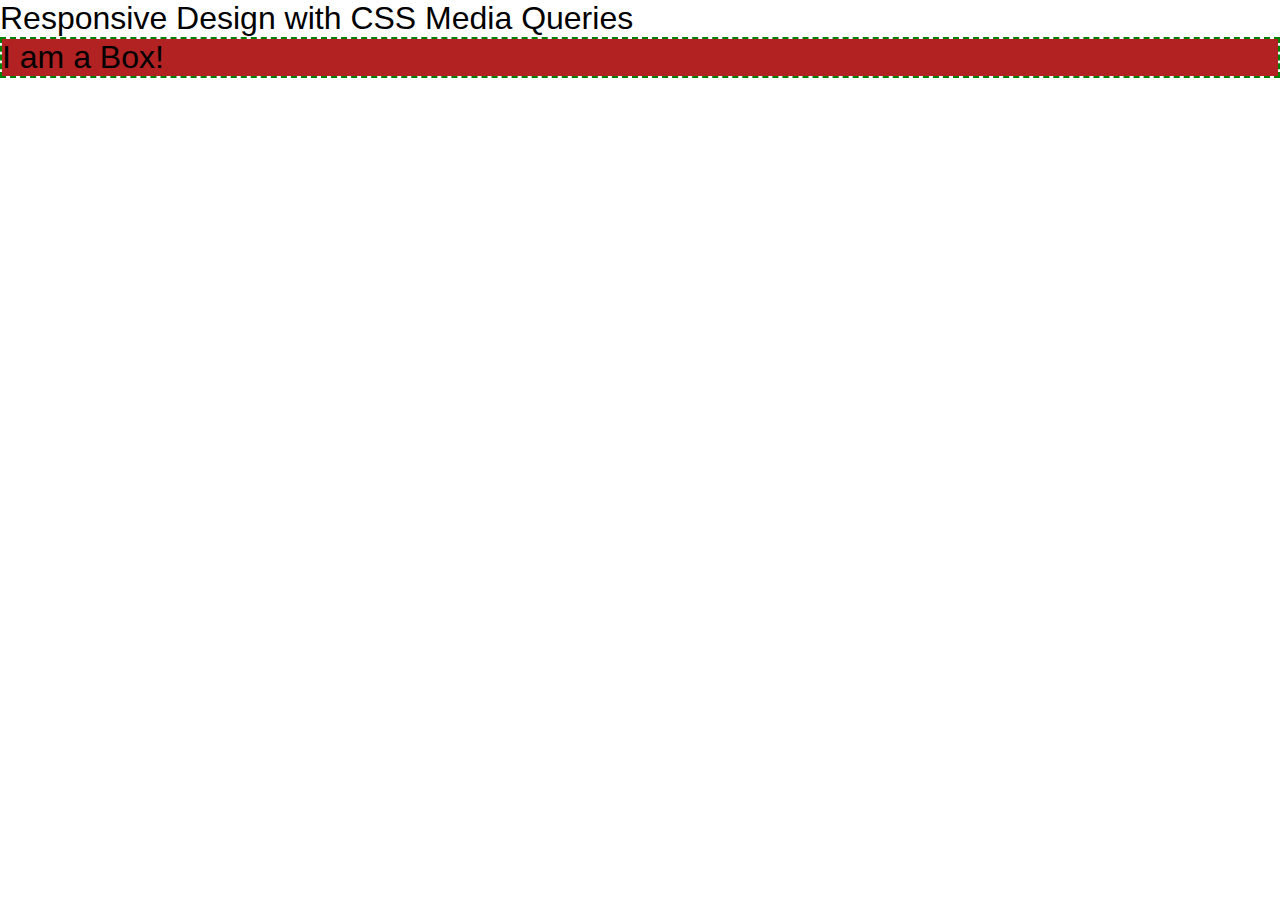
<file: Week 5/index.html>
<html>

<head>
	<title>HTML</title>
	<link rel="stylesheet" href="./style.css" />
</head>

<body>
	<h1>Responsive Design with CSS Media Queries</h1>

	<!-- Mobile First -->
	<div class='box'>
		<h1>I am a Box!</h1>
	</div>
</body>

</html>
</file>
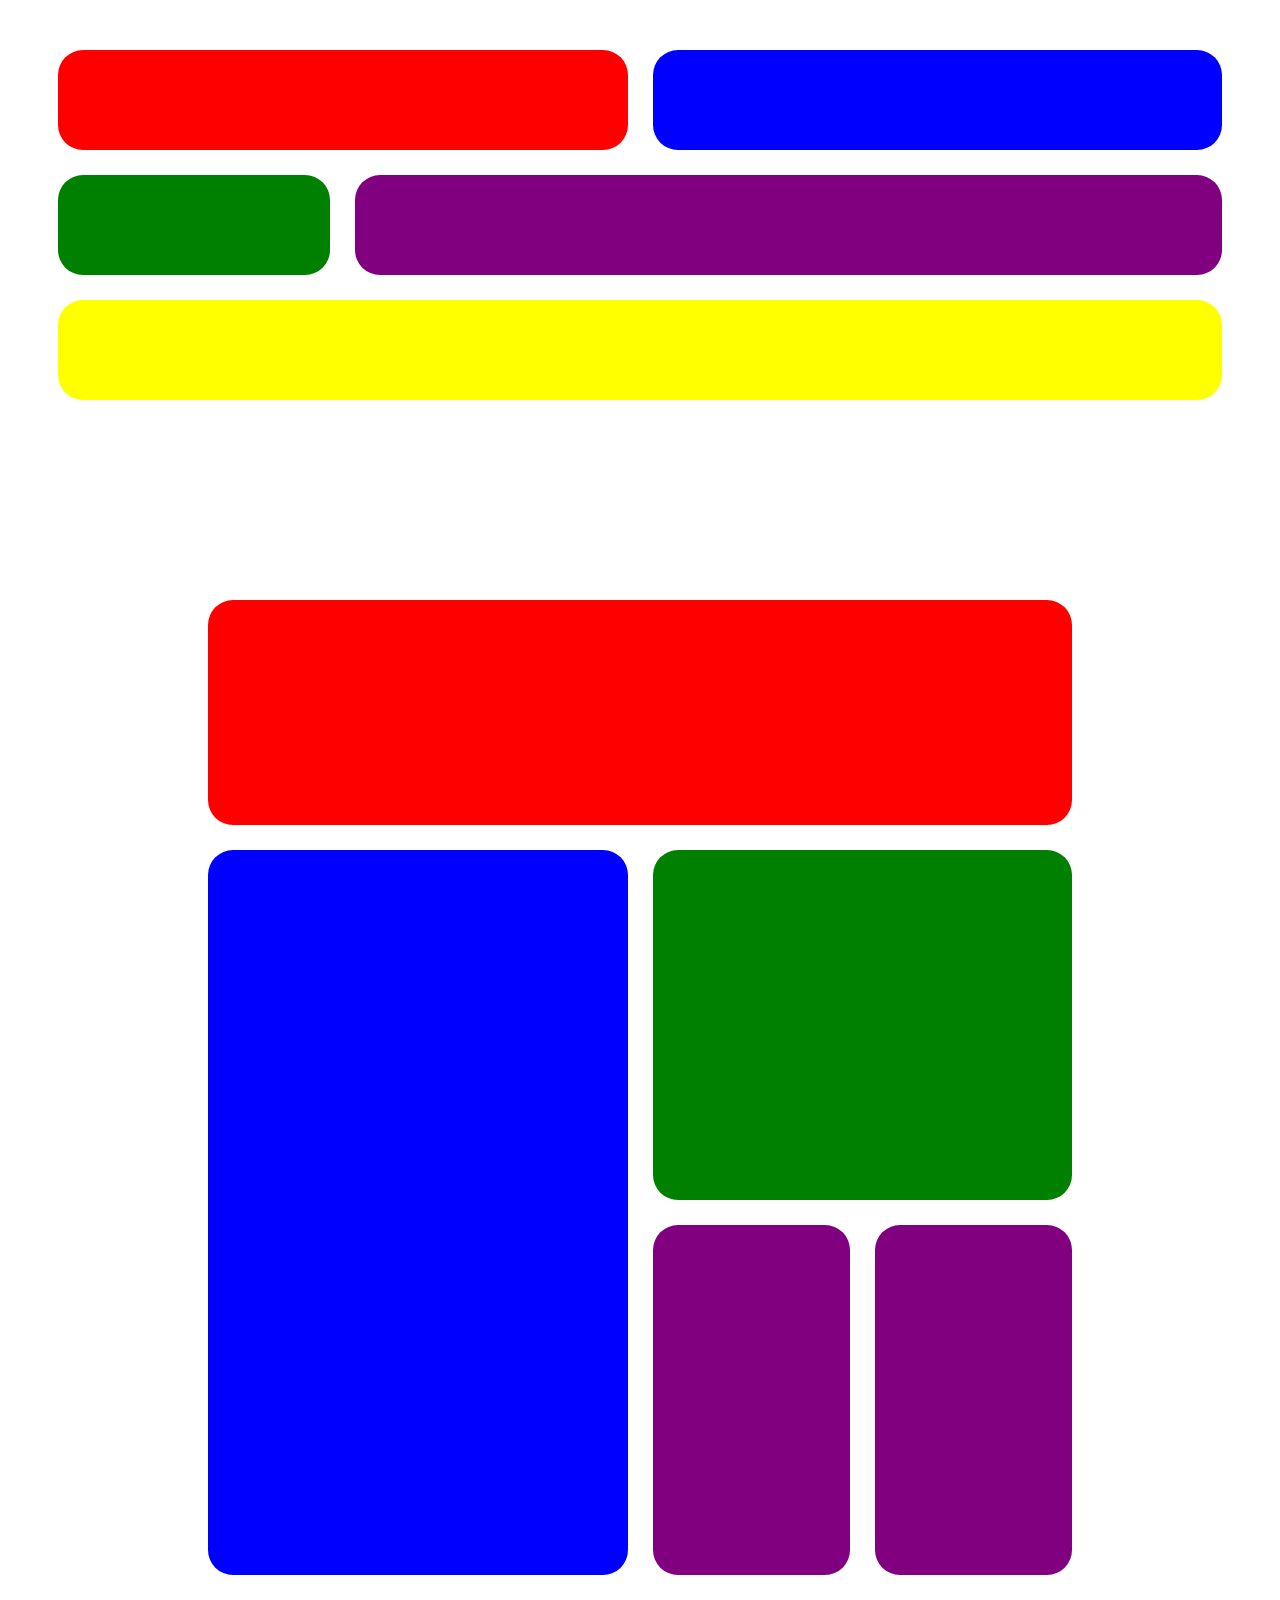
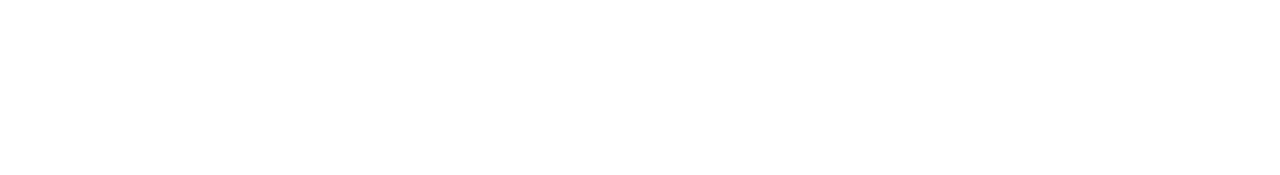
<file: Week 5/Part2/index.html>
<!DOCTYPE html>
<html lang="en">
<head>
    <title>Week 5 Part 2</title>
     <meta name="viewport" content="width=device-width, initial-scale=1.0"> 
    <link rel="stylesheet" href="styles.css">
</head>

<body>
    
    <div class="Image1">
        <div class="red"></div>
        <div class="blue"></div>
        <div class="green"></div>
        <div class="purple"></div>
        <div class="yellow"></div>
    </div>
    
    <div class="Image2">
        <div class="bigred"></div>
        <div class="bigblue"></div>
        <div class="biggreen"></div>
        <div class="bigpurple"></div>
        <div class="bigpurple"></div>
    </div>

</body>
</html>
</file>
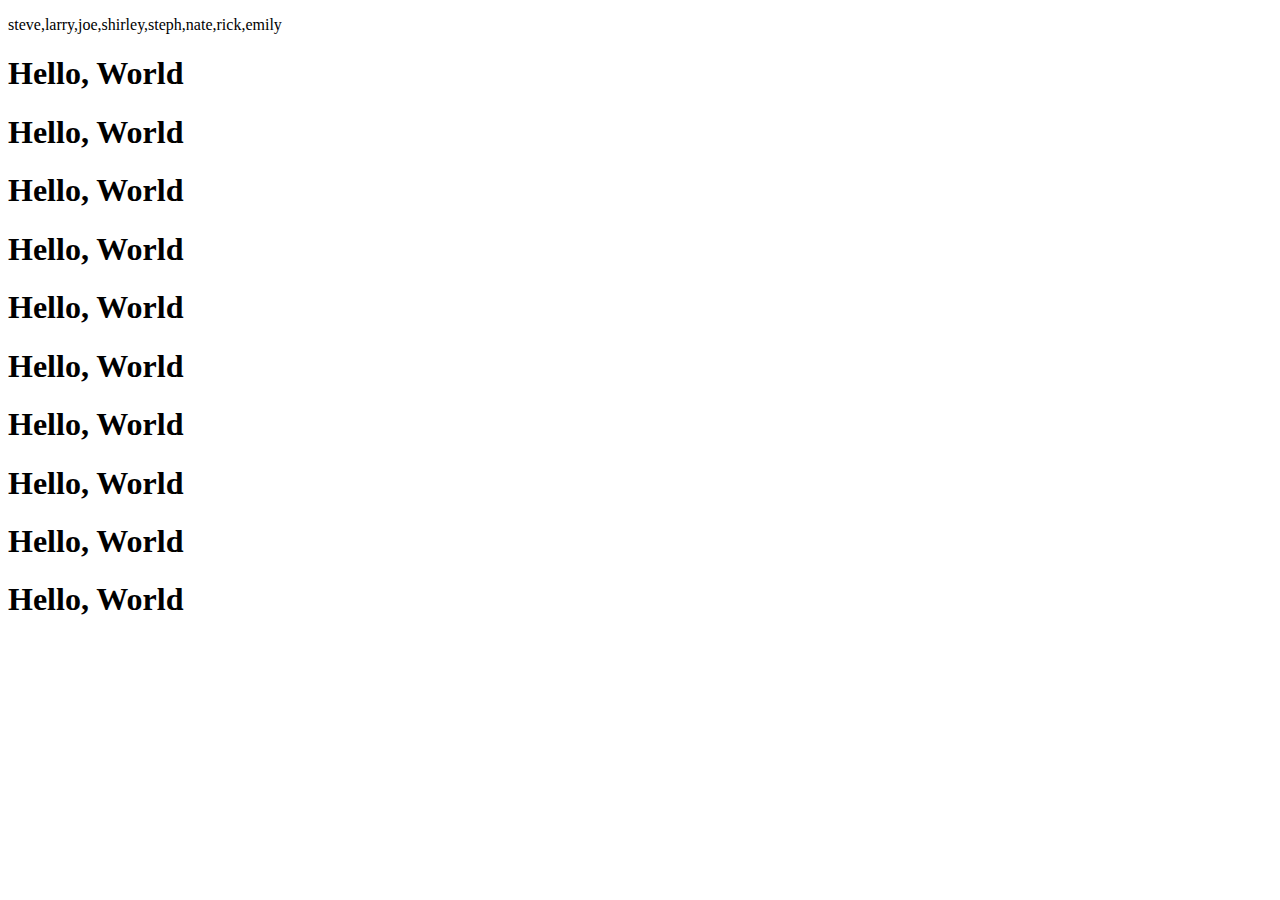
<file: Week 3/Turn an Array into a Visual List.html>
<!DOCTYPE html>
<html>
<head>
<style>
.p1 {
          font-family: Arial, Helvetica, sans-serif;
        }
</style>
        </head>    
<body>
<p id="List"></p>

<script>
for (let i = 0; i < 10; i ++) {
    const ele = document.createElement("h1");
    ele.innerHTML = "Hello, World";
    document.body.appendChild(ele);
}


const names = ['steve', 'larry', 'joe', 'shirley', 'steph', 'nate', 'rick', 'emily'];
let text = names.toString();
document.getElementById("List").innerHTML = text;

</script>

</body>
</html>
</file>
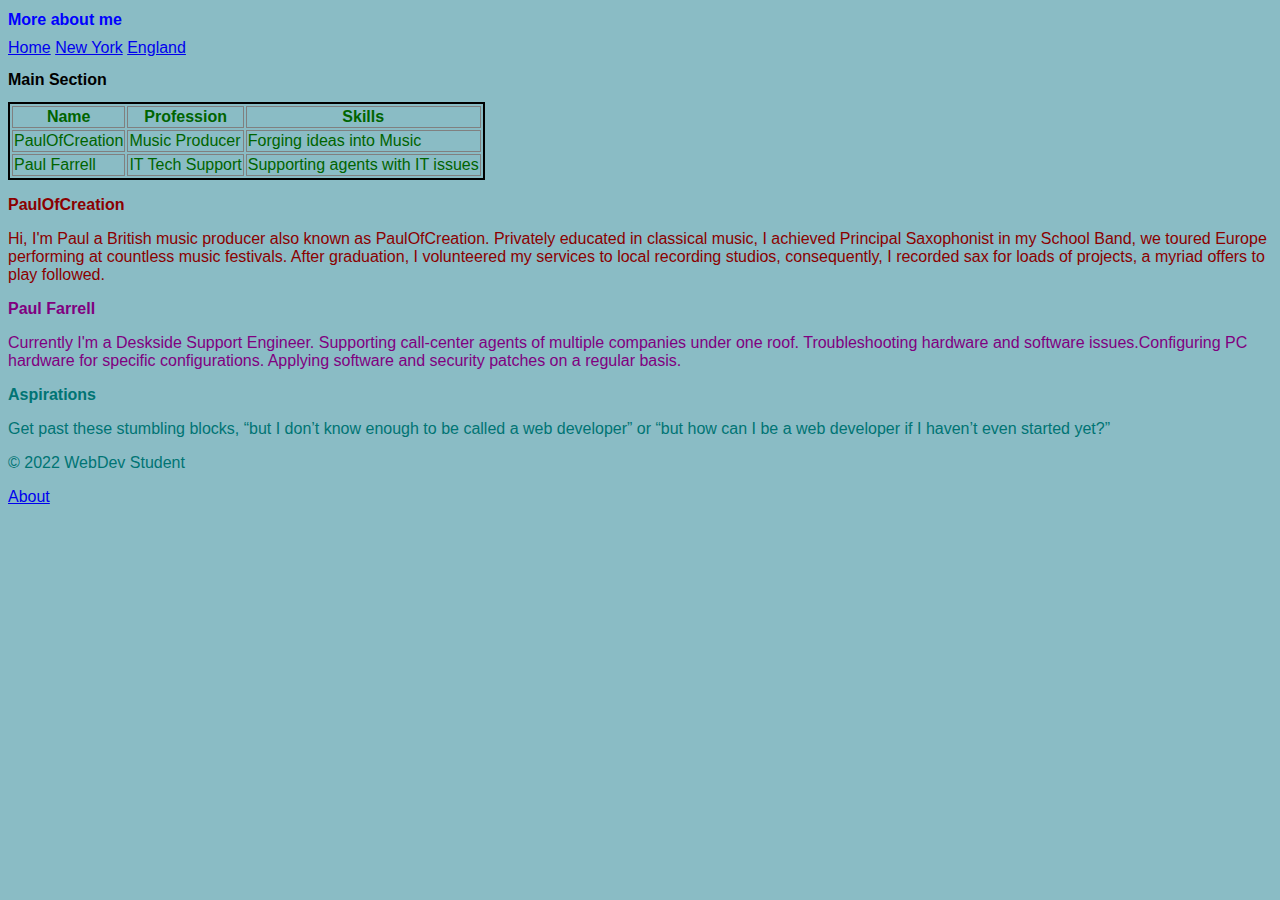
<file: Week 3/Wk3PP.html>
<!DOCTYPE html>

<head>
    <title>HTML5 Semantics</title>
    <link rel="stylesheet" href="Wk3PP.css">
</head>

<body>
    <header>
        <h1>More about me</h1>
    </header>
    <nav>
        <a href="https://paulofcreation.wixsite.com/paulofcreation">Home</a>
        <a href="https://www.iloveny.com/">New York</a>
        <a href="https://www.visitengland.com/">England</a>
    </nav>
    <main>
        <h2>Main Section</h2>
        <table>
            <thead>
                <th>Name</th>
                <th>Profession</th>
                <th>Skills</th>
            </thead>
            <tbody>
                <tr>
                    <td>PaulOfCreation</td>
                    <td>Music Producer</td>
                    <td>Forging ideas into Music</td>
                </tr>
                <tr>
                    <td>Paul Farrell</td>
                    <td>IT Tech Support</td>
                    <td>Supporting agents with IT issues</td>
                </tr>
            </tbody>
        </table>
        <article>
            <h3>PaulOfCreation</h3>
            <p>Hi, I'm Paul a British music producer also known as PaulOfCreation.
                Privately educated in classical music, I achieved Principal Saxophonist 
                in my School Band, we toured Europe performing at countless music festivals. 
                After graduation, I volunteered my services to local recording studios, 
                consequently, I recorded sax for loads of projects, a myriad offers to play 
                followed.</p>
        </article>
        <aside>
            <h3>Paul Farrell</h3>
            <p>Currently I'm a Deskside Support Engineer. Supporting call-center agents of multiple 
                companies under one roof. Troubleshooting hardware and software issues.Configuring 
                PC hardware for specific configurations. Applying software and security patches on a 
                regular basis. </p>
        </aside>
    </main>
    <footer>
        <h3>Aspirations</h3>
        <p> Get past these stumbling blocks, “but I don’t know enough to be called a web developer” 
            or “but how can I be a web developer if I haven’t even started yet?” </p>
        <p>&copy; 2022 WebDev Student</p>
    </footer>
    <a href="https://twitter.com/PaulOfCreation/">About</a>
</body>

</html>
</file>
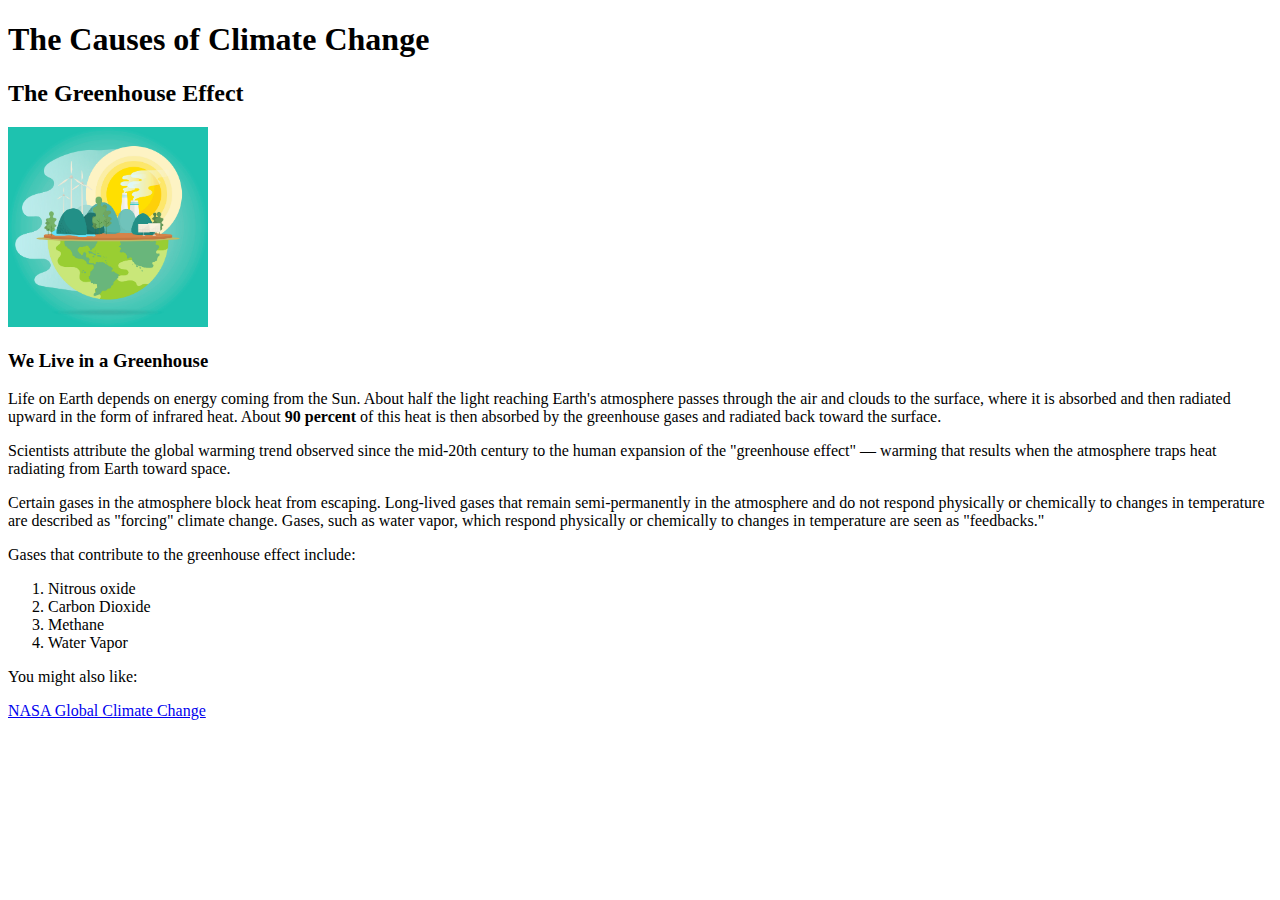
<file: Week 2/ProjectGreen/index_ccc.html>
<!DOCTYPE html>
<html lang="en">
<head>
    <meta charset="UTF-8">
    <meta http-equiv="X-UA-Compatible" content="IE=edge">
    <meta name="viewport" content="width=device-width, initial-scale=1.0">
    <title>Project 1</title>
</head>
<body>
    <div> 
        <h1> The Causes of Climate Change</h1>
    </div>
    
    <div> 
        <h2> The Greenhouse Effect</h2>
    </div>
    
    <div> 
        <img src = "Sunny.jpg" alt= "Greenhouse Effect Photo" height=200px >
    </div>
    
    <div>
        <h3> We Live in a Greenhouse</h3>
    </div>

    <div>
        <p> 
            Life on Earth depends on energy coming from the Sun. About half the light reaching Earth's atmosphere passes
            through the air and clouds to the surface, where it is absorbed and then radiated upward in the form of
            infrared heat. About <b>90 percent</b> of this heat is then absorbed by the greenhouse gases and radiated back toward
            the surface.
        </p>
        <p>
            Scientists attribute the global warming trend observed since the mid-20th century to the human expansion of the
            "greenhouse effect" — warming that results when the atmosphere traps heat radiating from Earth toward space.
        </p>
        <p>
            Certain gases in the atmosphere block heat from escaping. Long-lived gases that remain semi-permanently in
            the atmosphere and do not respond physically or chemically to changes in temperature are described as
            "forcing" climate change. Gases, such as water vapor, which respond physically or chemically to changes
            in temperature are seen as "feedbacks."
        </p>
        <p> Gases that contribute to the greenhouse effect include:</p>
        <ol>
            <li> Nitrous oxide</li>
            <li> Carbon Dioxide</li>
            <li> Methane</li>
            <li> Water Vapor</li>
        </ol>
        <p> You might also like:</p>
        <a href="https://climate.nasa.gov/causes/"> NASA Global Climate Change</a>
    </div>
</body>
</html>
</file>
<file: Week 5/Part2/styles.css>
/*Image One */
.Image1{
    display: grid;
    grid-template-columns: repeat(4, 1fr);
    margin: 50px;
    gap: 25px;
}
.red{
    background-color: red;
    height: 100px;
    border-radius: 25px;
    grid-column: 1/3;
}
.blue{
    background-color: blue;
    height: 100px;
    border-radius: 25px;
    grid-column: 3/5;
}
.green{
    background-color: green;
    height: 100px;
    border-radius: 25px;
    grid-column: 1;
}
.purple{
    background-color: purple;
    height: 100px;
    border-radius: 25px;
    grid-column: 2/5;
}
.yellow{
    background-color: yellow;
    height: 100px;
    border-radius: 25px;
    grid-column: 1/5;
}


/*Image Two */

.Image2{
    display: grid;
    grid-template-columns: repeat(4, 1fr);
    grid-template-rows: repeat(8, 100px);
    margin:200px;
    gap: 25px;
}
.bigred{
    background-color: red;
    border-radius: 25px;
    grid-area: 1/1/3/5;
}
.bigblue{
    background-color: blue;
    border-radius: 25px;
    grid-area: 3/1/9/3;
}
.biggreen{
    background-color: green;
    border-radius: 25px;
    grid-area: 3/3/6/5;
}
.bigpurple{
    background-color: purple;
    border-radius: 25px;
    grid-row: 6/9;
}
</file>
<file: Week 5/style.css>
* { /* Resets and Default styling */
    margin: 0;
    padding: 0;
    font-family: sans-serif;
    font-weight: lighter;
}

.box {
    border: 2px solid black;
}

.box > h1 {
    background-color: dodgerblue;
}
 
/* Common Breakpoints
Mobile: 360 x 720
Tablet: 768 x 1024
Laptop: 1366 x 768
High-res laptop or desktop: 1920 x 1080 */

/* the rules here apply to any window above 400px width */
@media (min-width: 768px) {
    /* rules in here get applied at breakpoint provided as a parameter to the parenthesis */
    .box {
        border: 2px dashed green;
    }

    .box > h1 {
        background-color: firebrick;
    }
}
</file>
<file: Week 3/Wk3PP.css>
/* Make the html code easier to read by using semantic tags to identify the different parts of the website. *
Give your header a name and change the text to the color blue. *
Add a table to the main section of the website, with at least 3 headers (you can name them whatever you want), 
and two rows of data (you can include whatever data you want)
Style your table to have a black border.
Add any content you want to all of your sections.
Link to another .html page. This requires you to add another .html page (e.g. about.html), and use the “a” element 
to link it. * */

* {
    background-color: rgb(138, 188, 197);
    font-family: Verdana, Geneva, Tahoma, sans-serif;
    font-size: medium;
}

header{
    color: blue;
}

table {
    border: 2px solid black;
}

th, td, tr {
    border: 1px solid grey;
    color:darkgreen
}

article {
    color: darkred;
}

aside {
    color: purple;
}

footer {
    color: rgb(0, 116, 116);
}
</file>
